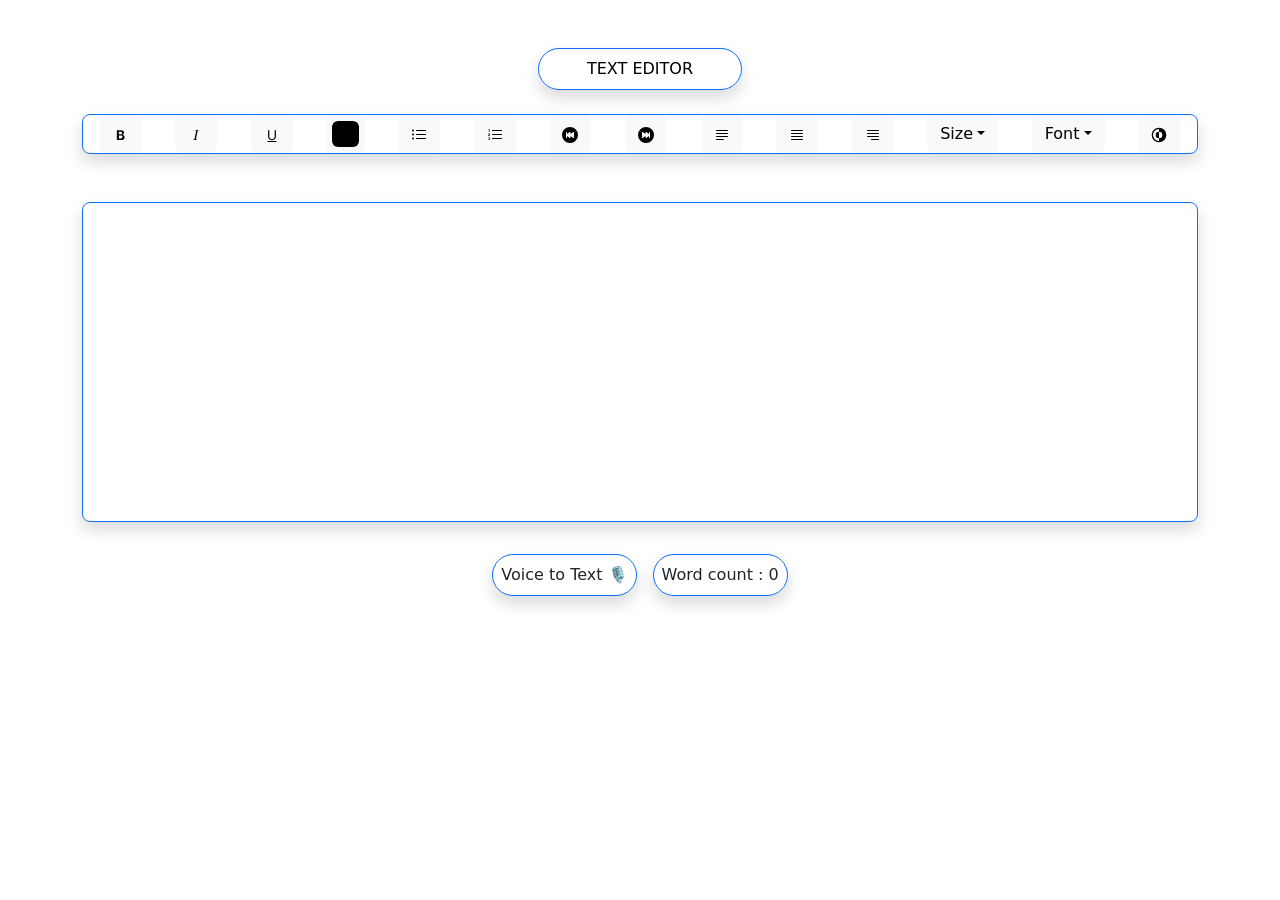
<file: index.html>
<!DOCTYPE html>
<html lang="en">
<head>
    <meta charset="UTF-8">
    <meta name="viewport" content="width=device-width, initial-scale=1.0">
    <title>Document</title>
</head>

<link rel="stylesheet" href="https://cdn.jsdelivr.net/npm/bootstrap@5.3.3/dist/css/bootstrap.min.css">

<link rel="stylesheet" href="style.css">

<style>
@import url('https://fonts.googleapis.com/css2?family=Atma:wght@300;400;500;600;700&family=Honk&family=Kalnia+Glaze:wght@100..700&family=Nabla&family=Oswald:wght@200..700&family=Playfair+Display:ital,wght@0,400..900;1,400..900&family=Playwrite+IN:wght@100..400&family=Sixtyfour+Convergence&family=Smooch+Sans:wght@100..900&display=swap');
</style>

<body class="pt-5 pb-5 container body">

    <div>
        <div class="d-flex flex-row justify-content-center mb-4">
            <span class="border border-primary p-2 ps-5 pe-5 rounded-pill shadow text-black te">TEXT EDITOR</span>
        </div>

        <div class="border border-primary rounded-3 d-flex flex-row shadow justify-content-around panel">
            <button class="btn btn2 btn-light bold"><img src="img assets/type-bold.svg" alt=""></button>
            <button class="btn btn2 btn-light italic"><img src="img assets/type-italic.svg" alt=""></button>
            <button class="btn btn2 btn-light unter"><img src="img assets/type-underline.svg" alt=""></button>
            <input type="color" class="form-control form-control-color bg-light cinput">
            <button class="btn btn2 btn-light unlist"><img src="img assets/list-ul.svg" alt=""></button>
            <button class="btn btn2 btn-light orlist"><img src="img assets/list-ol.svg" alt=""></button>
            <button class="btn btn2 btn-light back"><img src="img assets/skip-backward-circle-fill.svg" alt=""></button>
            <button class="btn btn2 btn-light front"><img src="img assets/skip-forward-circle-fill.svg" alt=""></button>
            <button class="btn btn2 btn-light alignl"><img src="img assets/justify-left.svg" alt=""></button>
            <button class="btn btn2 btn-light alignc"><img src="img assets/justify.svg" alt=""></button>
            <button class="btn btn2 btn-light alignr"><img src="img assets/justify-right.svg" alt=""></button>
            <div class="dropdown">
                <button class="btn btn2 btn-light dropdown-toggle" data-bs-toggle="dropdown">Size</button>
                <ul class="dropdown-menu" id="text-size-div">
                    <li><a class="dropdown-item" id="text-size" href="" data-size="10px">1</a></li>
                    <li><a class="dropdown-item" id="text-size" href="" data-size="13px">2</a></li>
                    <li><a class="dropdown-item" id="text-size" href="" data-size="16px">3</a></li>
                    <li><a class="dropdown-item" id="text-size" href="" data-size="18px">4</a></li>
                    <li><a class="dropdown-item" id="text-size" href="" data-size="24px">5</a></li>
                    <li><a class="dropdown-item" id="text-size" href="" data-size="32px">6</a></li>
                    <li><a class="dropdown-item" id="text-size" href="" data-size="48px">7</a></li>
                </ul>
            </div>

            <div class="dropdown">
                <button class="btn btn2 btn-light dropdown-toggle" data-bs-toggle="dropdown">Font</button>
                <ul class="dropdown-menu" id="text-font-div">
                    <li><a class="dropdown-item" id="text-font" href="" data-font = "oswald-textO">Political</a></li>
                    <li><a class="dropdown-item" id="text-font" href="" data-font = "smooch-sans-textSS">Technical</a></li>
                    <li><a class="dropdown-item" id="text-font" href="" data-font = "playfair-display-textPD">Aesthetic</a></li>
                    <li><a class="dropdown-item" id="text-font" href="" data-font = "sixtyfour-convergence-textSC">Retro</a></li>
                    <li><a class="dropdown-item" id="text-font" href="" data-font = "atma-medium">Playful</a></li>
                    <li><a class="dropdown-item" id="text-font" href="" data-font = "nabla-textN">Sitcom</a></li>
                    <li><a class="dropdown-item" id="text-font" href="" data-font = "honk-textH">Game</a></li>
                    <li><a class="dropdown-item" id="text-font" href="" data-font = "kalnia-glaze-textKG">Glaze</a></li>
                </ul>
            </div>

            <button class="btn btn2 btn-light modes"><img src="img assets/dark-mode-svgrepo-com.svg" alt=""></button>
        </div>

        <div type="text" class="mt-5 border border-primary rounded-3 shadow meinz" contenteditable="true" placeholder="Start typing here......"></div>

        <div class="d-flex flex-row justify-content-center mt-4">
        <button class="btn border border-primary rounded-pill shadow p-2 m-2 vtt">Voice to Text 🎙️</button>
        <p class="border border-primary rounded-pill shadow p-2 m-2 wc"> Word count : 0</p>
        </div>

    </div>

<script src="https://cdn.jsdelivr.net/npm/bootstrap@5.3.3/dist/js/bootstrap.bundle.min.js"></script>

<script src="script.js"></script>

</body>

</html>
</file>
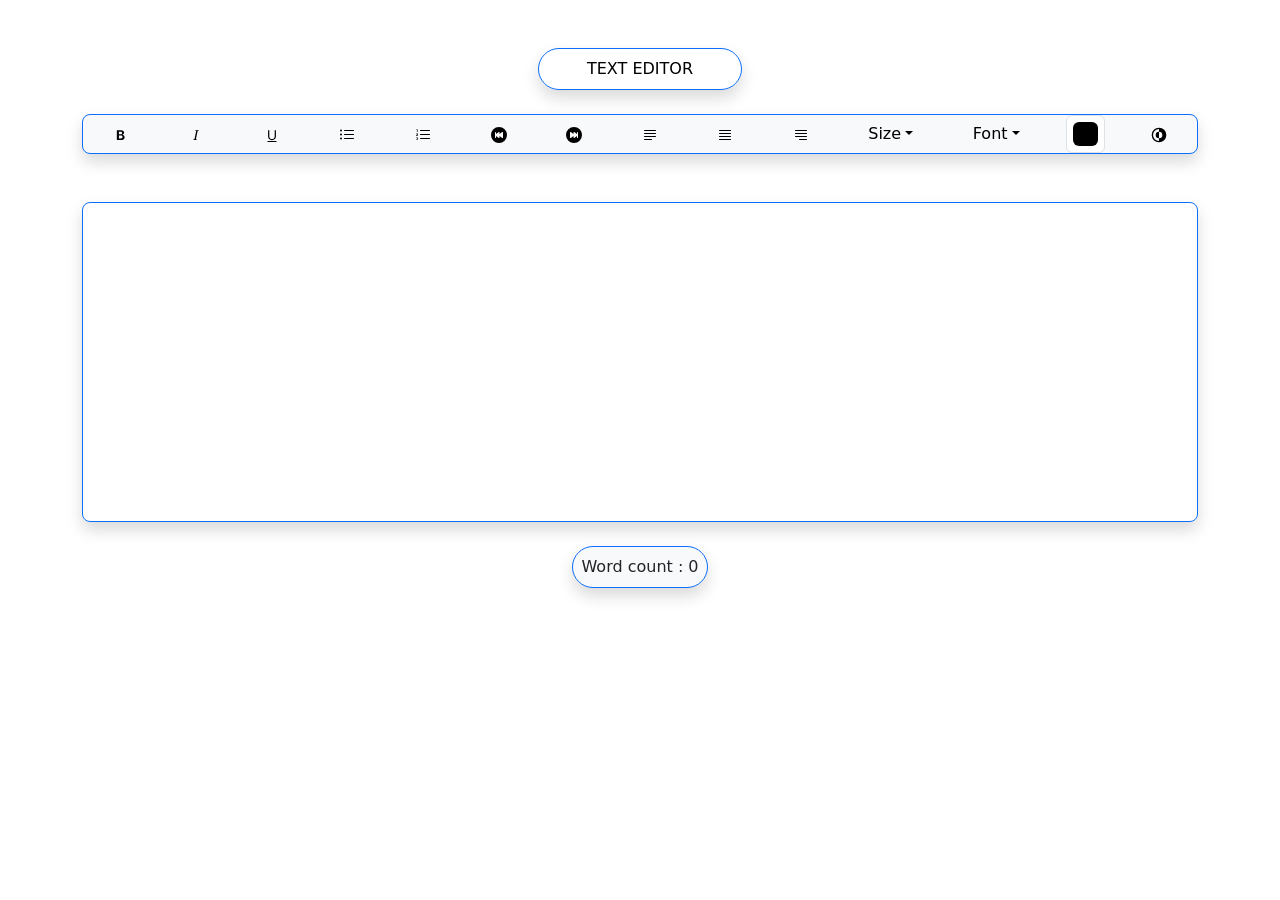
<file: tx.html>
<!DOCTYPE html>
<html lang="en">
<head>
    <meta charset="UTF-8">
    <meta name="viewport" content="width=device-width, initial-scale=1.0">
    <title>Document</title>
</head>

<link rel="stylesheet" href="https://cdn.jsdelivr.net/npm/bootstrap@5.3.3/dist/css/bootstrap.min.css">

<style>
    img{
        width: 1rem;
        height: 1rem;
    }
    .input1{
        width: 2.4rem;
    }
    .meinz{
        width: 100%;
        height: 20rem;
    }
</style>

<body class="pt-5 pb-5 container">

    <div>
        <div class="d-flex flex-row justify-content-center mb-4">
            <span class="border border-primary p-2 ps-5 pe-5 rounded-pill shadow text-black">TEXT EDITOR</span>
        </div>

        <div class="border border-primary rounded-3 d-flex flex-row bg-light shadow justify-content-around">
            <button class="btn btn-light bold"><img src="type-bold.svg" alt=""></button>
            <button class="btn btn-light italic"><img src="type-italic.svg" alt=""></button>
            <button class="btn btn-light unter"><img src="type-underline.svg" alt=""></button>
            <button class="btn btn-light unlist"><img src="list-ul.svg" alt=""></button>
            <button class="btn btn-light orlist"><img src="list-ol.svg" alt=""></button>
            <button class="btn btn-light back"><img src="skip-backward-circle-fill.svg" alt=""></button>
            <button class="btn btn-light front"><img src="skip-forward-circle-fill.svg" alt=""></button>
            <button class="btn btn-light alignl"><img src="justify-left.svg" alt=""></button>
            <button class="btn btn-light alignc"><img src="justify.svg" alt=""></button>
            <button class="btn btn-light alignr"><img src="justify-right.svg" alt=""></button>
            <div class="dropdown">
                <button class="btn btn-light dropdown-toggle" data-bs-toggle="dropdown">Size</button>
                <ul class="dropdown-menu">
                    <li><a class="dropdown-item" href="">1</a></li>
                    <li><a class="dropdown-item" href="">2</a></li>
                    <li><a class="dropdown-item" href="">3</a></li>
                    <li><a class="dropdown-item" href="">4</a></li>
                    <li><a class="dropdown-item" href="">5</a></li>
                </ul>
            </div>
            <div class="dropdown">
                <button class="btn btn-light dropdown-toggle" data-bs-toggle="dropdown">Font</button>
                <ul class="dropdown-menu">
                    <li><a class="dropdown-item" href="">excommunication</a></li>
                    <li><a class="dropdown-item" href="">excommunication</a></li>
                    <li><a class="dropdown-item" href="">excommunication</a></li>
                    <li><a class="dropdown-item" href="">excommunication</a></li>
                </ul>
            </div>
            <input type="color" class="form-control form-control-color input1">
            <button class="btn btn-light"><img src="dark-mode-svgrepo-com.svg" alt=""></button>
        </div>

        <div class="notepad mt-5">
            <div type="text" class="border border-primary rounded-3 shadow meinz" contenteditable="true" placeholder="Start typing here......"></div>
        </div>

        <div class="d-flex flex-row justify-content-center mt-4">
        <p class="border border-primary rounded-pill bg-light shadow p-2"> Word count : 0</p>
        </div>

    </div>

<script src="https://cdn.jsdelivr.net/npm/bootstrap@5.3.3/dist/js/bootstrap.bundle.min.js"></script>

<script src="tx.js"></script>

</body>

</html>
</file>
<file: style.css>
img{
    width: 1rem;
    height: 1rem;
}
.cinput{
    width: 2.4rem;
}

.meinz{
  width: 100%;
  height: 20rem;
  overflow-y: scroll;
}
.meinz2{
    scrollbar-color: black grey;
}

.oswald-textO {
    font-family: "Oswald", serif;
    font-optical-sizing: auto;
    font-weight: 450;
    font-style: normal;
  }

  .smooch-sans-textSS {
    font-family: "Smooch Sans", serif;
    font-optical-sizing: auto;
    font-weight: 450;
    font-style: normal;
  }

  .playfair-display-textPD {
    font-family: "Playfair Display", serif;
    font-optical-sizing: auto;
    font-weight: 450;
    font-style: normal;
  }

  .sixtyfour-convergence-textSC {
    font-family: "Sixtyfour Convergence", serif;
    font-optical-sizing: auto;
    font-weight: 400;
    font-style: normal;
    font-variation-settings:
      "BLED" 0,
      "SCAN" 0,
      "XELA" 0,
      "YELA" 0;
  }

  .atma-medium {
    font-family: "Atma", serif;
    font-weight: 500;
    font-style: normal;
  }

  .nabla-textN {
    font-family: "Nabla", serif;
    font-optical-sizing: auto;
    font-weight: 400;
    font-style: normal;
    font-variation-settings:
      "EDPT" 100,
      "EHLT" 12;
  }

  .honk-textH {
    font-family: "Honk", serif;
    font-optical-sizing: auto;
    font-weight: 400;
    font-style: normal;
    font-variation-settings:
      "MORF" 15,
      "SHLN" 50;
  }

  .kalnia-glaze-textKG {
    font-family: "Kalnia Glaze", serif;
    font-optical-sizing: auto;
    font-weight: 400;
    font-style: normal;
    font-variation-settings:
      "wdth" 100;
  }

  .cinput{
    border: none !important;
  }
</file>
